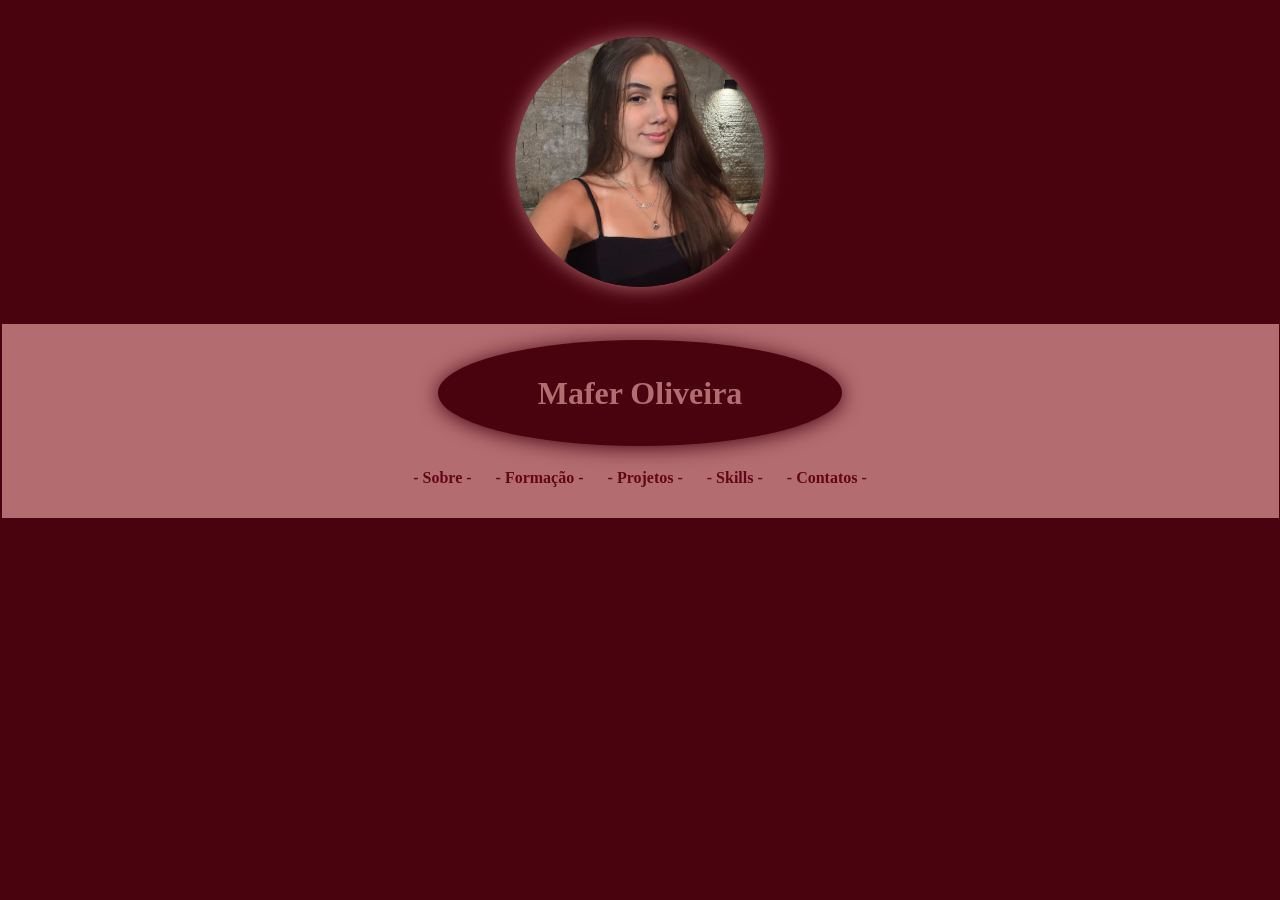
<file: index.html>
<!DOCTYPE html>
<html lang="en">
<head>
    <meta charset="UTF-8">
    <meta name="viewport" content="width=device-width, initial-scale=1.0">
    <title>Maria Fernanda</title>
    <link rel="stylesheet" href="styles.css">
</head>
<body>
<section class="sobre-informacoes">
        <div class="container">
        <div class="sobre-mim">
        <img src="mafer.png" alt="Mafer" class="foto-perfil">
        </div>
        </div>
    </section>
    <header>
    <h1><b>Mafer Oliveira</b></h1>
    <nav>
        <ul>
            <li><a href="sobre.html">- Sobre -</a></li>
            <li><a href="formacao.html">- Formação -</a></li>
            <li><a href="projetos.html">- Projetos -</a></li>
            <li><a href="skills.html">- Skills -</a></li>
            <li><a href="contatos.html">- Contatos -</a></li>
        </ul>
    </nav>
</header>
</body>
</html>
</file>
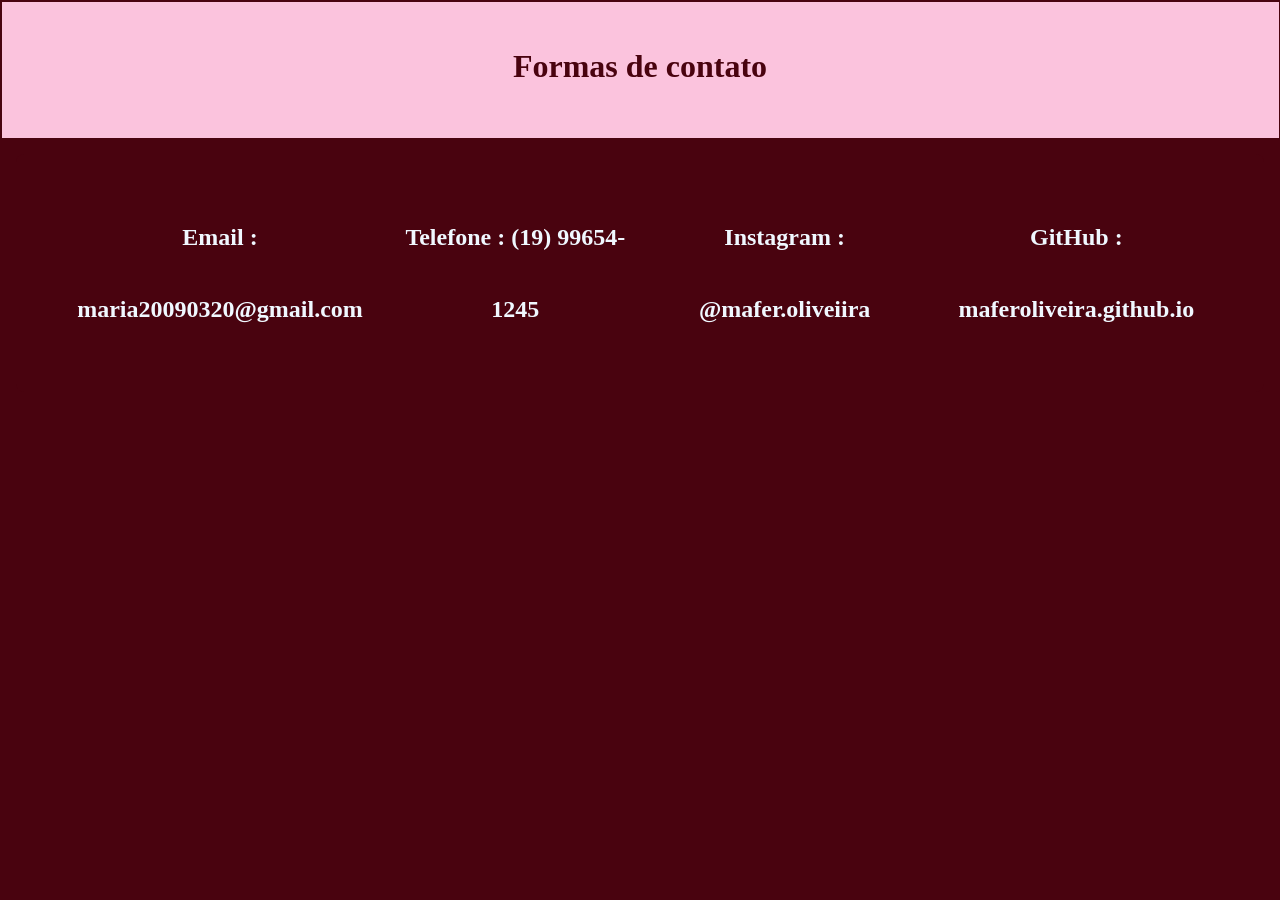
<file: contatos-DESKTOP-IFFQ90R.html>
<!DOCTYPE html>
<html lang="en">

<head>
    <meta charset="UTF-8">
    <meta name="viewport" content="width=device-width, initial-scale=1.0">
    <title>Contatos</title>
    <link rel="stylesheet" href="contatos.css">
</head>

<body>
    <header>
        <h1>Formas de contato</h1>
    </header>
    <center>
        <section>
            <div class="container">
                <i class="fa-solid fa-envelope"></i>
                <h2>Email : maria20090320@gmail.com</h2>

                <div class="container">
                    <i class="fa-brands fa-whatsapp"></i>
                    <h2>Telefone : (19) 99654-1245</h2>

                    <div class="container">
                        <i class="fa-brands fa-instagram"></i>
                    </div>
                    <h2>Instagram : @mafer.oliveiira</h2>

                    <div class="container">
                        <i class="fa-brands fa-github"></i>
                        <h2>GitHub : maferoliveira.github.io </h2>
        </section>
    </center>
</body>

</html>
</file>
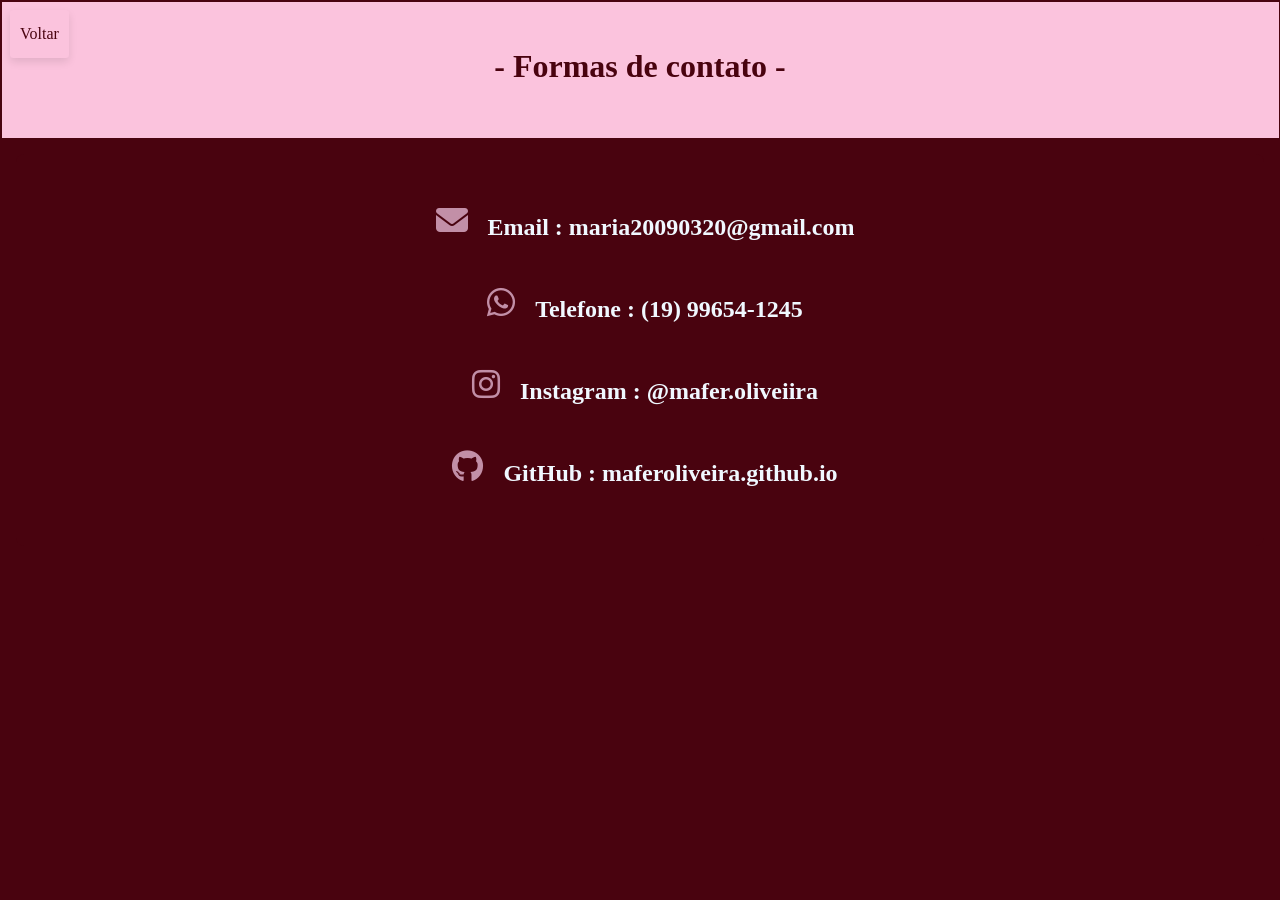
<file: contatos.html>
<!DOCTYPE html>
<html lang="en">

<head>
    <meta charset="UTF-8">
    <meta name="viewport" content="width=device-width, initial-scale=1.0">
    <title>Contatos</title>
    <link rel="stylesheet" href="contatos.css">
    <link rel="stylesheet" href="https://cdnjs.cloudflare.com/ajax/libs/font-awesome/6.4.2/css/all.min.css">
</head>
<body>
<div class="topo-voltar"><a href="index.html">Voltar</a></div>
    <header>
        <h1>- Formas de contato -</h1>
    </header>
    
        <section>
            <div class="container">
                <a href="https://mail.google.com/mail/u/0/#inbox"><i class="fa-solid fa-envelope"></i></a> 
                <h2>Email : maria20090320@gmail.com</h2>
            </div>

            <div class="container">
                <a href=""><i class="fa-brands fa-whatsapp"></i></a>
                <h2>Telefone : (19) 99654-1245</h2>
            </div>
            <div class="container">
               <a href="https://www.instagram.com/mafer.oliveiira/"> <i class="fa-brands fa-instagram"></i></a>
                <h2>Instagram : @mafer.oliveiira</h2>
            </div>
            <div class="container">
                <a href="https://github.com/maferoliveira/"><i class="fa-brands fa-github"></i></a>
                <h2>GitHub : maferoliveira.github.io </h2>
            </div>
        </section>
    
</body>

</html>
</file>
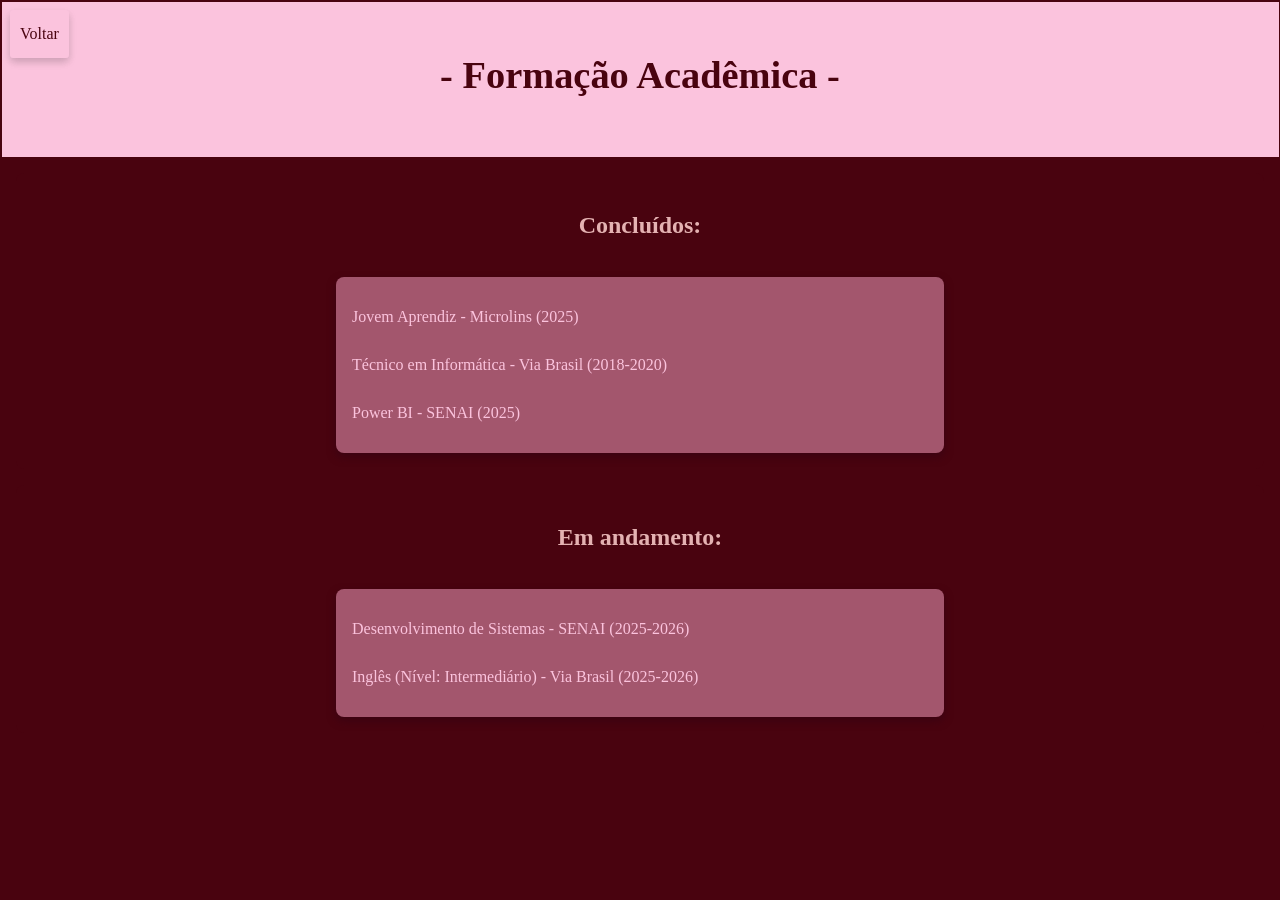
<file: formacao.html>
<!DOCTYPE html>
<html lang="en">
<div class="topo-voltar"><a href="index.html">Voltar</a></div>
<head>
    <meta charset="UTF-8">
    <meta name="viewport" content="width=device-width, initial-scale=1.0">
    <title>Formação</title>
    <link rel="stylesheet" href="formacao.css">
</head>
<body>
<div class="topo-voltar"><a href="index.html">Voltar</a></div>
    <header>
        <h1>- Formação Acadêmica -</h1>
    </header>
    <section>
        <center>
            <h3>Concluídos:</h3>
        </center>
        <div class="card">
            <ul>
                <li>Jovem Aprendiz - Microlins (2025)</li>
                <li>Técnico em Informática - Via Brasil (2018-2020)</li>
                <li>Power BI - SENAI (2025)</li>
            </ul>
        </div>
    </section>
    <section>
        <center>
            <h3>Em andamento:</h3>
        </center>
        <div class="card">
            <ul>
                <li>Desenvolvimento de Sistemas - SENAI (2025-2026)</li>
                <li>Inglês (Nível: Intermediário) - Via Brasil (2025-2026)</li>
            </ul>
        </div>
    </section>
</body>

</html>
</file>
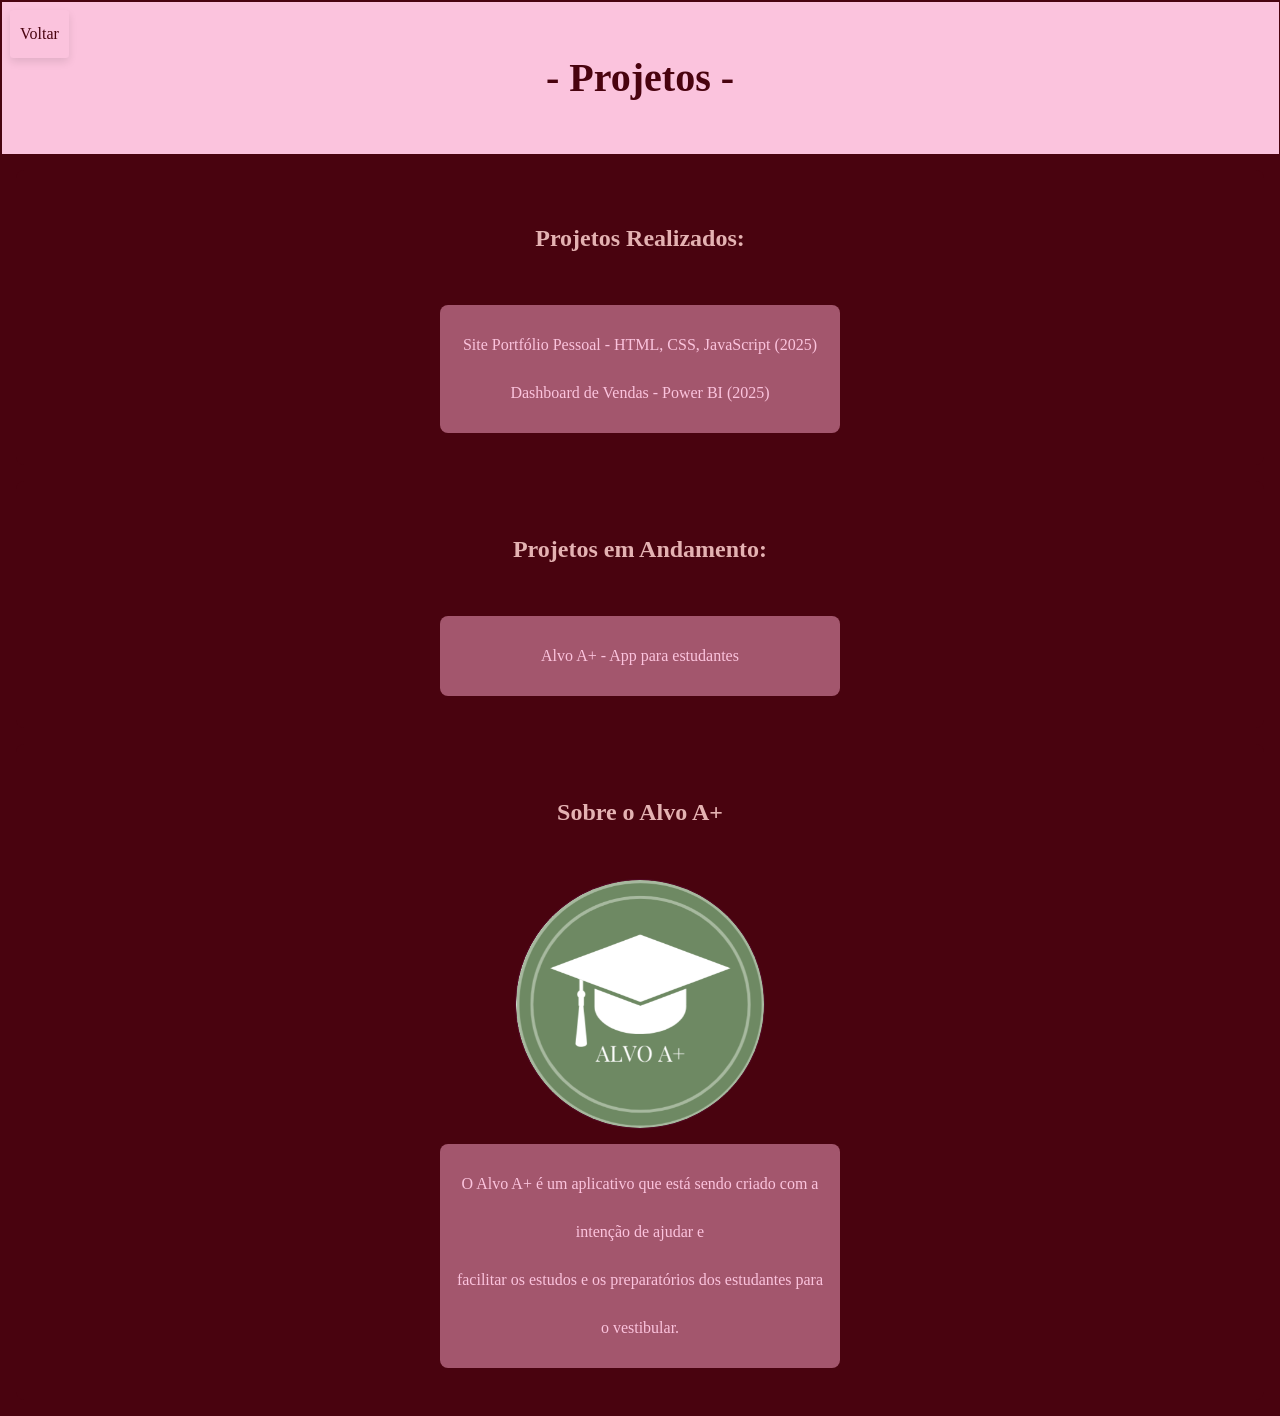
<file: projetos.html>
<!DOCTYPE html>
<html lang="en">

<head>
    <meta charset="UTF-8">
    <meta name="viewport" content="width=device-width, initial-scale=1.0">
    <title>Projetos</title>
    <link rel="stylesheet" href="projetos.css">
</head>

<body>
<div class="topo-voltar"><a href="index.html">Voltar</a></div>
    <header>
        <h2>- Projetos -</h2>
    </header>
    <section>
        <div class="container">
                <h1>Projetos Realizados:</h1>
                <div class="card">
                <ul>
                    <li> Site Portfólio Pessoal - HTML, CSS, JavaScript (2025) <br> Dashboard de Vendas - Power BI
                        (2025)</li>
                </ul></div>
        </div>
    </section>
    <section>
        <div class="container">
            
                <h1>Projetos em Andamento:</h1>
                <div class="card">
                    <ul>
                        <li>Alvo A+ - App para estudantes</li>
                    </ul>
                </div>
            
        </div>
    </section>
    <section>
        <div class="container">

            <h1>Sobre o Alvo A+</h1>
            <img src="Logo.png" alt="ALVO A+" class="foto-logo">
            <div class="card">
            <p>O Alvo A+ é um aplicativo que está sendo criado com a intenção de ajudar e <br>facilitar os estudos e os
                preparatórios dos estudantes para o vestibular.</p>
        </div>
    </section>
</body>

</html>
</file>
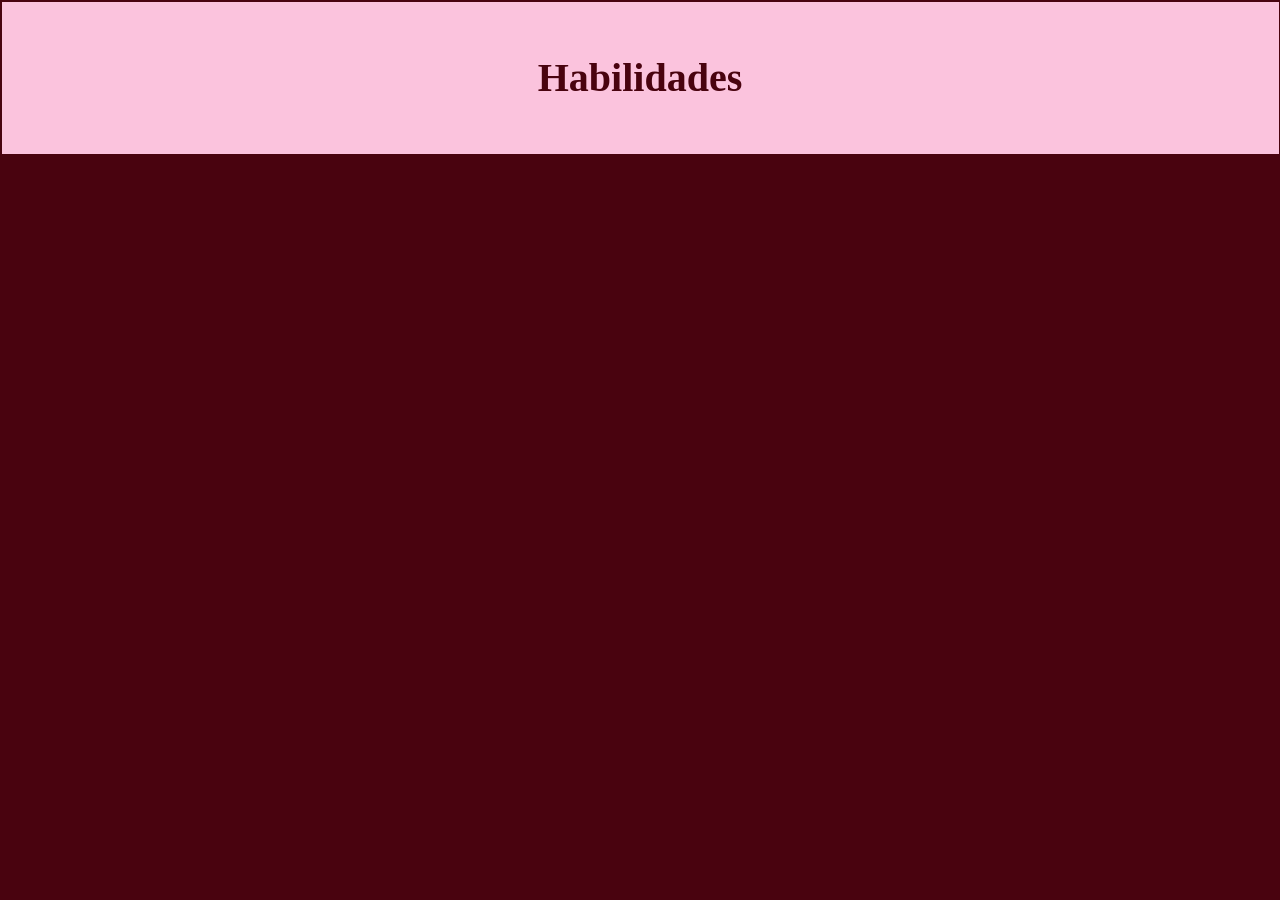
<file: skills-DESKTOP-IFFQ90R.html>
<!DOCTYPE html>
<html lang="en">

<head>
    <meta charset="UTF-8">
    <meta name="viewport" content="width=device-width, initial-scale=1.0">
    <title>Skills</title>
    <link rel="stylesheet" href="skills.css">
</head>

<body>
    <header>
        <h2>Habilidades</h2>
    </header>
</body>

</html>
</file>
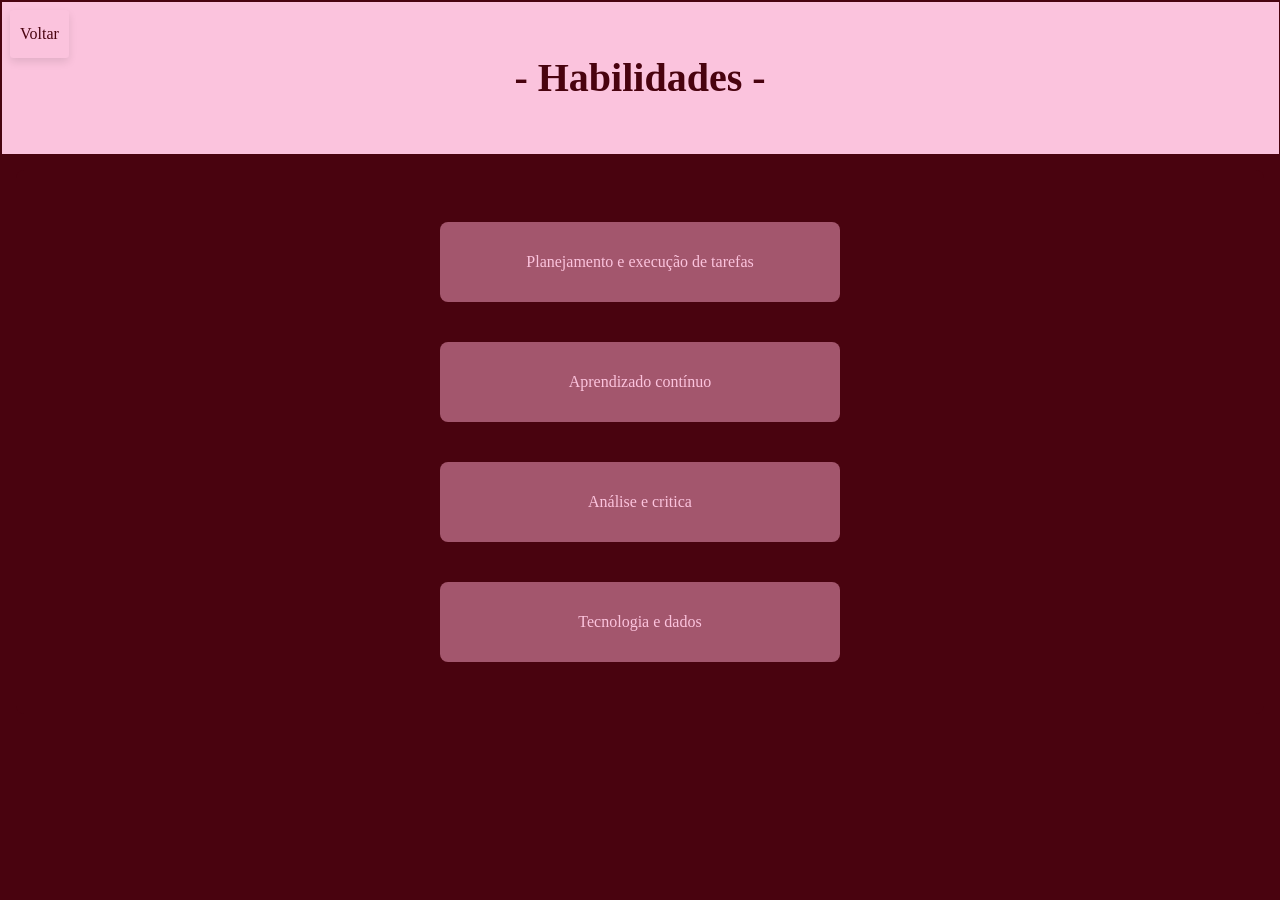
<file: skills.html>
<!DOCTYPE html>
<html lang="en">
<head>
    <meta charset="UTF-8">
    <meta name="viewport" content="width=device-width, initial-scale=1.0">
    <title>Skills</title>
    <link rel="stylesheet" href="skills.css">
</head>
<body>
    <div class="topo-voltar"><a href="index.html">Voltar</a></div>
    <header>
    <h2>- Habilidades -</h2>
    </header>
    <section>
        <div class="container">
                <div class="card">
                <ul>
                    <li>Planejamento e execução de tarefas</li>
                </ul></div>
        </div>
        <div class="container">
                <div class="card">
                <ul>
                    <li>Aprendizado contínuo</li>
                </ul></div>
        </div>
        <div class="container">
                <div class="card">
                <ul>
                    <li>Análise e critica</li>
                </ul></div>
        </div>
        <div class="container">
                <div class="card">
                <ul>
                    <li>Tecnologia e dados</li>
                </ul></div>
        </div>
    </section>
</body>
</html>
</file>
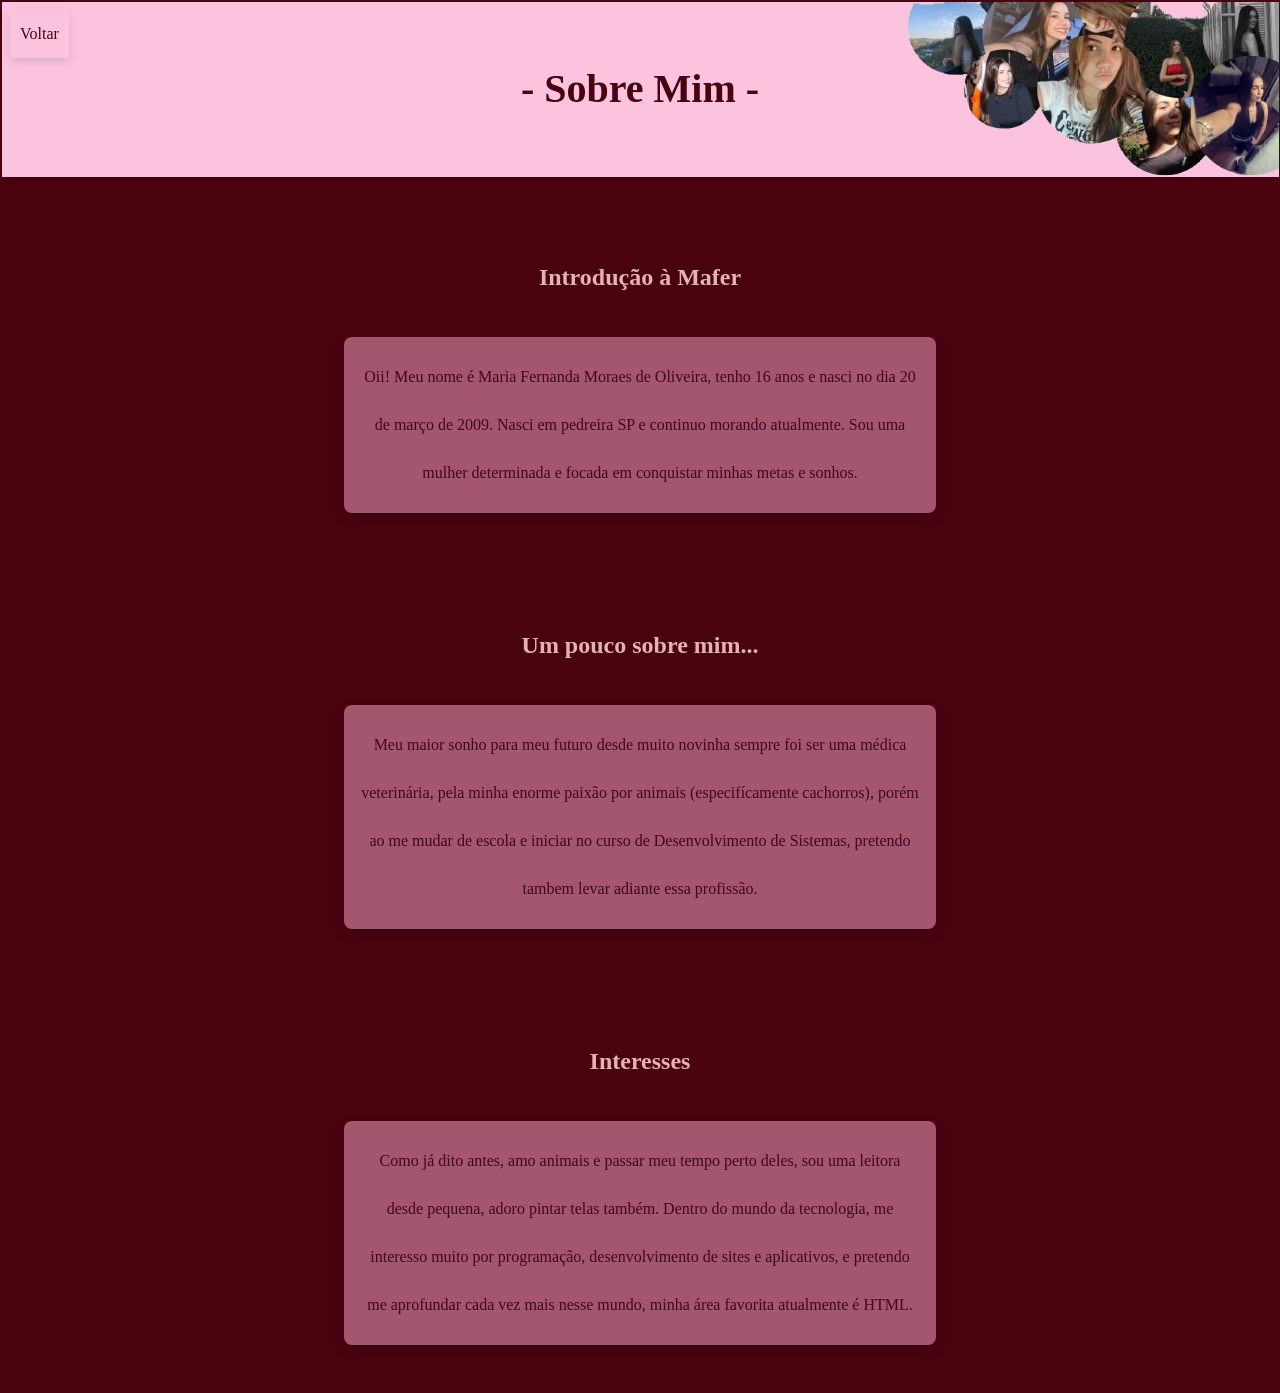
<file: sobre.html>
<!DOCTYPE html>
<html lang="en">
<head>
    <meta charset="UTF-8">
    <meta name="viewport" content="width=device-width, initial-scale=1.0">
    <title>Maria Fernanda - Sobre</title>
    <link rel="stylesheet" href="sobre.css">
</head>
<body>
    <div class="topo-voltar"><a href="index.html">Voltar</a></div>
    <header>
        <h2>- Sobre Mim -</h2>
        <img src="dump.png-removebg-preview-removebg-preview (1).png" alt="Mafer" class="foto-dump">
    </header>
    <main>

        <section>
            <center>
                <div class="cards">
                    <div class="cardd">
                        <h1>Introdução à Mafer</h1>
            </center>
            </div>
            <div class="card">
                <p>Oii! Meu nome é Maria Fernanda Moraes de Oliveira, tenho 16 anos e nasci no dia 20 de março de 2009.
                    Nasci em pedreira SP e continuo morando atualmente. Sou uma mulher determinada e focada em
                    conquistar minhas metas e sonhos.</p>
            </div>
        </section>
        <section>
            <center>
                <div class="cardd">
                    <h1>Um pouco sobre mim...</h1>
            </center>
            </div>
            <div class="card">
                <p>Meu maior sonho para meu futuro desde muito novinha sempre foi ser uma médica veterinária, pela minha
                    enorme paixão por animais (especifícamente cachorros), porém ao me mudar de escola e iniciar no
                    curso de Desenvolvimento de Sistemas, pretendo tambem levar adiante essa profissão.</p>
            </div>
        </section>
        <section>
            <center>
                <div class="cardd">
                    <h1>Interesses</h1>
            </center>
            </div>
            <div class="card">
                <p>Como já dito antes, amo animais e passar meu tempo perto deles, sou uma leitora desde pequena, adoro
                    pintar telas também.
                    Dentro do mundo da tecnologia, me interesso muito por programação, desenvolvimento de sites e
                    aplicativos, e pretendo me aprofundar cada vez mais nesse mundo, minha área favorita atualmente é
                    HTML.</p>
                </p>
            </div>
        </section>

</body>

</html>
</file>
<file: styles.css>
* {
    margin: 0;
    padding: 0;
    box-sizing: border-box;
}

body {
    font-family: Felix Titling;
    background: #49030f;
    line-height: 3;
}

header {
    background: #b36d71;
    color: #49030f;
    padding: 1rem 0;
    text-align: center;
    margin: 1.5px;
    font-style: italic;
}

header h1 {
    margin-bottom: 0.5rem;
    font-style: normal;
    background-color: #49030f;
    color: #b36d71;
    border-radius: 60%;
    padding: 5px 100px;
    display: inline-block;
    box-shadow: 0 2px 20px #49030f; 
}
nav ul {
    list-style: none;
    padding: 0;
}

nav ul li {
    display: inline;
    margin: 0 10px;
}

nav ul li a {
    color: #610716;
    text-decoration: none;
    font-size: medium;
    font-weight: bold;
    font-style: normal;
    transition: color 0.1s ease;
}

nav ul li a:hover {
    color: #ecc9c9;
    box-decoration-break: clone;
    width: 15px;
    height: 15px;
    cursor: pointer;
    border-radius: 10px;
    box-shadow: 0 10px 10px #e4b2b2;
    transition: transform 0.3s ease, box-shadow 0.3s ease;
    transform: scale(1.8);
}

section {
    padding: 0.3rem;
    margin: 2rem;
    background: #49030f;
    border-radius: 8px;
}

.container {
    max-width: 1300px;
    margin: 0 auto;
    background-color: #49030f;
}

h1 {
    margin-bottom: 1rem;
    box-shadow: #ecc9c9;
}

.sobre-mim {
    display: flex;
    flex-direction: column;
    align-items: center;
    gap: 1rem;
    background: none;
}

.foto-perfil {
    width: 250px;
    height: 250px;
    border-radius: 100%;
    gap: 1rem;
    object-fit: cover;
    background: none;
    box-shadow: 0 0.5px 20px #b36d71; 
}

.sobre-informacoes {
    flex: 1;
}
</file>
<file: contatos.css>
* {
    margin: 0;
    padding: 0;
    box-sizing: border-box;
}

body {
    font-family: Felix Titling;
    background: #49030f;
    line-height: 3;
}
.topo-voltar {
    position: fixed;
    top: 10px;
    left: 10px;
    background-color: #fbc3dd;
    border-radius: 3.5px;
    box-shadow: 0 4px 8px #0000001a;
}
.topo-voltar:hover {
    transform: scale(1.1);
    box-shadow: 0 8px 16px #00000033;
    transition: transform 0.2s ease, box-shadow 0.2s ease;
}
a{
    
    color: #49030f;
    text-decoration: none;
    padding: 5px 10px;
}

header {
    background: #fbc3dd;
    color: #49030f;
    padding: 1rem 0;
    text-align: center;
    margin: 1.5px;
    font-style: italic;
    box-shadow: #fbc3dd;
}

header h1 {
    margin-bottom: 0.5rem;
    font-style: normal;
}

h2 {
    margin-bottom: 0;
    color: aliceblue;
}
section {
    display: flex;
    flex-direction: column;
    align-items: center;
    padding: 2rem;
    margin: 1rem;
    background: #49030f;
    border-radius: 8px;
}
.container {
    max-width: 1300px;
    margin: 5px;
    display: flex;           
    align-items: center;     
    gap: 10px;             
    background-color: none;

}i {
    color: #c28fa7;
    font-size: 2rem; 
}
i:hover{
    color: #bd576f;
    transform: scale(1.2);
    transition: transform 0.3s ease;
}
</file>
<file: formacao.css>
*{
    margin: 0;
    padding: 0;
    box-sizing: border-box;
}
body{
    font-family: Felix Titling;
    background: #49030f;
    line-height: 3;
}
.topo-voltar {
    position: fixed;
    top: 10px;
    left: 10px;
    background-color: #fbc3dd;
    border-radius: 3.5px;
    box-shadow: 0 4px 8px #0000001a;
}
.topo-voltar:hover {
    transform: scale(1.1);
    box-shadow: 0 8px 16px #00000033;
    transition: transform 0.2s ease, box-shadow 0.2s ease;
}
a{
    
    color: #49030f;
    text-decoration: none;
    padding: 5px 10px;
}
header{
    background: #fbc3dd;
    color:#49030f;
    padding: 1rem 0;
    text-align: center;
    font-size: larger;
    margin: 1.5px;
    font-style: italic;
    box-shadow: #fbc3dd;
}
header h1{
    margin-bottom: 0.5rem;
    font-style: normal;
    color: #49030f;
}
ul{
    list-style: none;
}
li{
    color:#fbc3dd;
}
section{
    padding: 1rem;
    margin: 1rem;
    background: #49030f;
    border-radius: 8px;
}
.container{
    max-width: 1300px;
    margin: 0 auto;
    background-color: none;
}
h3{
    font-size: 1.5rem;
    color: #e4b2b2;
    align-items: center;
    flex: 1;
    margin-bottom: 1rem;
}
p{
    color: #fbc3dd;
}
.card{
    width: 400px;
    max-width: 50%;
    margin: 0 auto;
    background: #a3566d;
    border-radius: 8px;
    padding: 1rem;
    width: 100%;
    box-shadow: 0 4px 8px rgb(59, 3, 18);
    transition: transform 0.2s ease, box-shadow 0.2s ease;
}
</file>
<file: projetos.css>
* {
    margin: 0;
    padding: 0;
    box-sizing: border-box;
}

body {
    font-family: Felix Titling;
    background: #49030f;
    line-height: 3;
}

.topo-voltar {
    position: fixed;
    top: 10px;
    left: 10px;
    background-color: #fbc3dd;
    border-radius: 3.5px;
    box-shadow: 0 4px 8px #0000001a;
}
.topo-voltar:hover {
    transform: scale(1.1);
    box-shadow: 0 8px 16px #00000033;
    transition: transform 0.2s ease, box-shadow 0.2s ease;
}
a{
    
    color: #49030f;
    text-decoration: none;
    padding: 5px 10px;
}
header {
    background: #fbc3dd;
    color: #49030f;
    padding: 1rem 0;
    text-align: center;
    margin: 1.5px;
    font-size: larger;
    font-style: italic;
    box-shadow: #fbc3dd;
}

header h1 {
    margin-bottom: 0.5rem;
    font-style: normal;
}

ul {
    list-style: none;
}

li {
    color: #fbc3dd;
}

section {
    padding: 2rem;
    margin: 1rem;
    background: #49030f;
    border-radius: 8px;
}

.container {
    max-width: 1300px;
    margin: 0 auto;
    background-color: none;
}

h1{
    font-size: 1.5rem;
    color: #e4b2b2;
    align-items: center;
    flex: 1;
    margin-bottom: 1rem;
}

p {
    color: #fbc3dd;
}

.foto-logo {
    display: flex;
    flex-direction: column;
    align-items: center;
    gap: 1rem;
    background: none;
    width: 250px;
    height: 250px;
    border-radius: 100%;
    object-fit: cover;
    border: 1.5px solid #530a25;
    background: none;
}

h2 {
    font-size: 2.5rem;
    font-style: normal;
}

.container {
    display: flex;
    flex-direction: column;
    align-items: center;
    gap: 15px;
}

.container p {
    text-align: center;
}
.card{
    width: 400px;
    max-width: 80%;
    margin: 0 auto;
    background: #a3566d;
    border-radius: 8px;
    padding: 1rem;
    flex-direction: column;
    align-items: center;
    flex: auto;
    text-align: center;
}
</file>
<file: skills.css>
* {
    margin: 0;
    padding: 0;
    box-sizing: border-box;
}

body {
    font-family: Felix Titling;
    background: #49030f;
    line-height: 3;
}

.topo-voltar {
    position: fixed;
    top: 10px;
    left: 10px;
    background-color: #fbc3dd;
    border-radius: 3.5px;
    box-shadow: 0 4px 8px #0000001a;
}
.topo-voltar:hover {
    transform: scale(1.1);
    box-shadow: 0 8px 16px #00000033;
    transition: transform 0.2s ease, box-shadow 0.2s ease;
}
a{
    
    color: #49030f;
    text-decoration: none;
    padding: 5px 10px;
}
header {
    background: #fbc3dd;
    color: #49030f;
    padding: 1rem 0;
    text-align: center;
    margin: 1.5px;
    font-size: larger;
    font-style: italic;
    box-shadow: #fbc3dd;
}

header h1 {
    margin-bottom: 0.5rem;
    font-style: normal;
}

ul {
    list-style: none;
}

li {
    color: #fbc3dd;
}

section {
    padding: 2rem;
    margin: 1rem;
    background: #49030f;
    border-radius: 8px;
}

.container {
    max-width: 1300px;
    margin: 0 auto;
    padding: 10px;
    background-color: none;
}

h3 {
    font-size: 2.5rem;
    color: #bd576f;
    align-items: center;
    flex: 1;
    margin-bottom: 1rem;
}

p {
    color: #fbc3dd;
}

.foto-logo {
    display: flex;
    flex-direction: column;
    align-items: center;
    gap: 1rem;
    background: none;
    width: 250px;
    height: 250px;
    border-radius: 100%;
    object-fit: cover;
    border: 1.5px solid #530a25;
    background: none;
}

h1 {
    color: #bd576f;
}

h2 {
    font-size: 2.5rem;
    font-style: normal;
}

.container {
    display: flex;
    flex-direction: column;
    align-items: center;
    gap: 15px;
}

.container p {
    text-align: center;
}
.card{
    width: 400px;
    max-width: 80%;
    margin: 10px auto;
    background: #a3566d;
    border-radius: 8px;
    padding: 1rem;
    flex-direction: column;
    align-items: center;
    flex: auto;
    text-align: center;
}
</file>
<file: sobre.css>
* {
    margin: 0;
    padding: 0;
    box-sizing: border-box;
}
body {
    font-family: Felix Titling;
    background: #49030f;
    line-height: 3;
}
.topo-voltar {
    position: fixed;
    z-index: 5;
    top: 10px;
    left: 10px;
    background-color: #fbc3dd;
    border-radius: 3.5px;
    box-shadow: 0 4px 8px #0000001a;
}
.topo-voltar:hover {
    transform: scale(1.1);
    box-shadow: 0 8px 16px #00000033;
    transition: transform 0.2s ease, box-shadow 0.2s ease;
}

a{
    color: #49030f;
    text-decoration: none;
    padding: 5px 10px;
}

header {
    position: relative;
    background: #fbc3dd;
    color: #49030f;
    margin: 1.5px;
    box-shadow: #fbc3dd;
    font-size: 2.5rem; 
    align-items: center;    
    flex-direction: column;
    justify-content: flex-end;
    padding: 10px;

}
header h2{
    color: #49030f;
    padding: 1rem 0;
    margin: 1.5px;
    font-style: normal;
    box-shadow: #fbc3dd;
    font-size: 2.5rem;
    display: flex;
  justify-content: center; 
  align-items: center;     
  flex-direction: column;
}
h1 {
    flex: 1;
    display: flex;
  justify-content: center; 
  align-items: center;     
  flex-direction: column;
    font-size: 1.5rem;
    color: #e4b2b2;
    text-align: center;
    margin-bottom: 0.5rem;
}
.foto-dump {
    position: absolute;     
    top: 0;                 
    right: 0;               
    width: 500px;           
    height: 300;            
    object-fit: contain;      
    border: none;             
    border-radius: 0;      
    background: none;
}


nav ul {
    list-style: none;
    padding: 0;
}

nav ul li {
    display: inline;
    margin: 0 10px;
}

nav ul li a {
    color: rgb(56, 2, 25);
    text-decoration: none;
    transition: color 0.1s ease;
}

nav ul li a:hover {
    color: #49030f;
    cursor: pointer;
    box-shadow: 0 10px 10px rgb(79, 9, 28);
    transition: transform 0.4s ease, box-shadow 0.4s ease;
}

section {
    padding: 2rem;
    margin: 1rem;
    background: #49030f;
    border-radius: 8px;
}

.container {
    max-width: 1300px;
    margin: 0 auto;
    background-color: none;
}

.sobre-mim {
    display: flex;
    flex-direction: column;
    align-items: center;
    gap: 1rem;
    background: none;
}

.foto-perfil {
    width: 250px;
    height: 250px;
    border-radius: 100%;
    object-fit: cover;
    border: 1.5px solid #530a25;
    background: none;
}


p {
    color: #410622;
}

.cards {
    display: flex;
    gap: 1rem;
}

.card{
    width: 400px;
    max-width: 50%;
    margin: 0 auto;
    background: #a3566d;
    border-radius: 8px;
    padding: 1rem;
    width: 100%;
    box-shadow: 0 4px 8px rgb(59, 3, 18);
    transition: transform 0.2s ease, box-shadow 0.2s ease;
    text-align: center;
}

.cardd {
    background: #49030f;
    border-radius: 3px;
    padding: 1rem;
    width: 100%;
    transition: transform 0.3s ease, box-shadow 0.3s ease;
}
</file>
